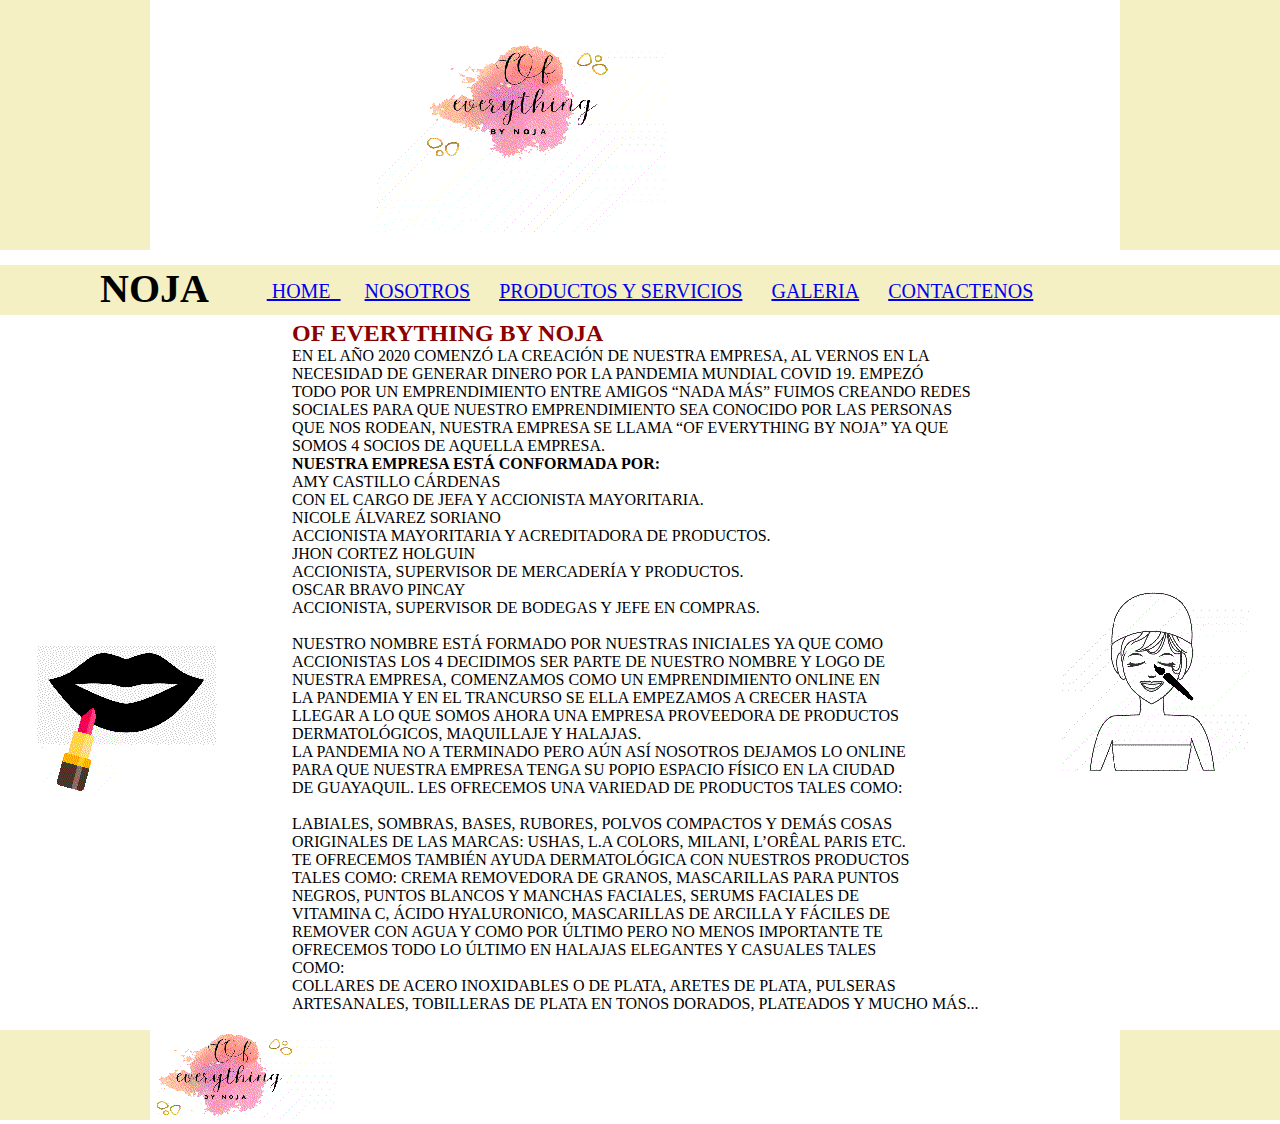
<file: Index.html>
<!doctype html>
<html>
<head>
<meta charset="utf-8">
<title>Proyecto grupal</title>
<link rel="stylesheet" type="text/css" href="Estilo.css" media="screen">
</head>
<body>
<div id="General">
	<div class="Superior">
		 <img class="Encabezado" src= "GIF 1.gif"> 
		 </div>
	<div id="Nombre">
		<h1>
			NOJA
		</h1>
	</div>
  <div id="menu">

 <ul>
 <li class="encima lista"><a href="index.html">&nbsp;HOME&nbsp; </a></li> 
        <li class="encima lista"><a href="Pagina2.html">NOSOTROS</a></li> 
        <li class="encima lista"><a href="Pagina3.html">PRODUCTOS Y SERVICIOS</a></li> 
  <li class="encima lista"><a href="Pagina4.html">GALERIA</a></li>
  <li class="encima lista"><a href="Pagina5.html">CONTACTENOS</a></li>
     </ul><br>
 </div>
	 <div id="izquierda">
		 <img  src= "GIF I1.gif"> 
 	 </div>
	<div class="Medio">
			<h2><p>
			OF EVERYTHING BY NOJA
		</h2></p>
		<p>EN EL AÑO 2020 COMENZÓ LA CREACIÓN DE NUESTRA EMPRESA, AL
VERNOS EN  LA<br> NECESIDAD DE GENERAR DINERO POR LA PANDEMIA
MUNDIAL COVID 19. EMPEZÓ<br> TODO POR UN EMPRENDIMIENTO
ENTRE AMIGOS “NADA MÁS” FUIMOS CREANDO REDES<br> SOCIALES
PARA QUE NUESTRO EMPRENDIMIENTO SEA CONOCIDO POR LAS
PERSONAS<br> QUE NOS RODEAN, NUESTRA EMPRESA SE LLAMA “OF
EVERYTHING BY NOJA” YA QUE<br> SOMOS 4 SOCIOS DE AQUELLA
EMPRESA.<br>
<strong> NUESTRA EMPRESA ESTÁ CONFORMADA POR:</strong><br></p>
 <p>
					
<p>	AMY CASTILLO CÁRDENAS<br></p>
<p>CON EL CARGO DE JEFA Y ACCIONISTA MAYORITARIA.<br></p>
<p>NICOLE ÁLVAREZ SORIANO<br>
ACCIONISTA MAYORITARIA Y ACREDITADORA DE PRODUCTOS.<br></p>
<p>JHON CORTEZ HOLGUIN<br>
ACCIONISTA, SUPERVISOR DE MERCADERÍA Y PRODUCTOS.<br></p>
<p>OSCAR BRAVO PINCAY<br>
ACCIONISTA, SUPERVISOR DE BODEGAS Y JEFE EN COMPRAS. </p>
		 </p><br>	<p>
NUESTRO NOMBRE ESTÁ FORMADO POR NUESTRAS INICIALES YA
QUE COMO<br> ACCIONISTAS LOS 4 DECIDIMOS SER PARTE DE
NUESTRO NOMBRE Y LOGO DE<br> NUESTRA EMPRESA, COMENZAMOS
COMO UN EMPRENDIMIENTO ONLINE EN<br> LA PANDEMIA Y EN EL
TRANCURSO SE ELLA EMPEZAMOS A CRECER HASTA<br> LLEGAR A LO
QUE SOMOS AHORA UNA EMPRESA PROVEEDORA DE PRODUCTOS<br>
DERMATOLÓGICOS, MAQUILLAJE Y HALAJAS.<br>
LA PANDEMIA NO A TERMINADO PERO AÚN ASÍ NOSOTROS
DEJAMOS LO ONLINE <br>PARA QUE NUESTRA EMPRESA TENGA SU
POPIO ESPACIO FÍSICO EN LA CIUDAD <br>DE GUAYAQUIL.
LES OFRECEMOS UNA VARIEDAD DE PRODUCTOS TALES COMO:<br>
<br>
LABIALES, SOMBRAS, BASES, RUBORES, POLVOS COMPACTOS Y
DEMÁS COSAS<br> ORIGINALES DE LAS MARCAS: USHAS, L.A COLORS,
MILANI, L’ORÊAL PARIS ETC.<br>
TE OFRECEMOS TAMBIÉN AYUDA DERMATOLÓGICA CON
NUESTROS PRODUCTOS<br> TALES COMO:
CREMA REMOVEDORA DE GRANOS, MASCARILLAS PARA PUNTOS<br>
NEGROS, PUNTOS BLANCOS Y MANCHAS FACIALES, SERUMS
FACIALES DE<br> VITAMINA C, ÁCIDO HYALURONICO, MASCARILLAS DE
ARCILLA Y FÁCILES DE<br> REMOVER CON AGUA
Y COMO POR ÚLTIMO PERO NO MENOS IMPORTANTE TE<br>
OFRECEMOS TODO LO ÚLTIMO EN HALAJAS ELEGANTES Y
CASUALES TALES<br> COMO:<br>
COLLARES DE ACERO INOXIDABLES O DE PLATA, ARETES DE PLATA,
PULSERAS ARTESANALES, TOBILLERAS DE PLATA EN TONOS
DORADOS, PLATEADOS Y MUCHO MÁS...</p>
		 </div>
	<div id="derecha"> 
		<img  src= "GIF D1.gif"> 
	  </div> 
</div>
	<div id="abajo">
		<img  class="Encabezado" src= "GIF 2.gif"> 
	  </div> 
</body>
</html>
</file>
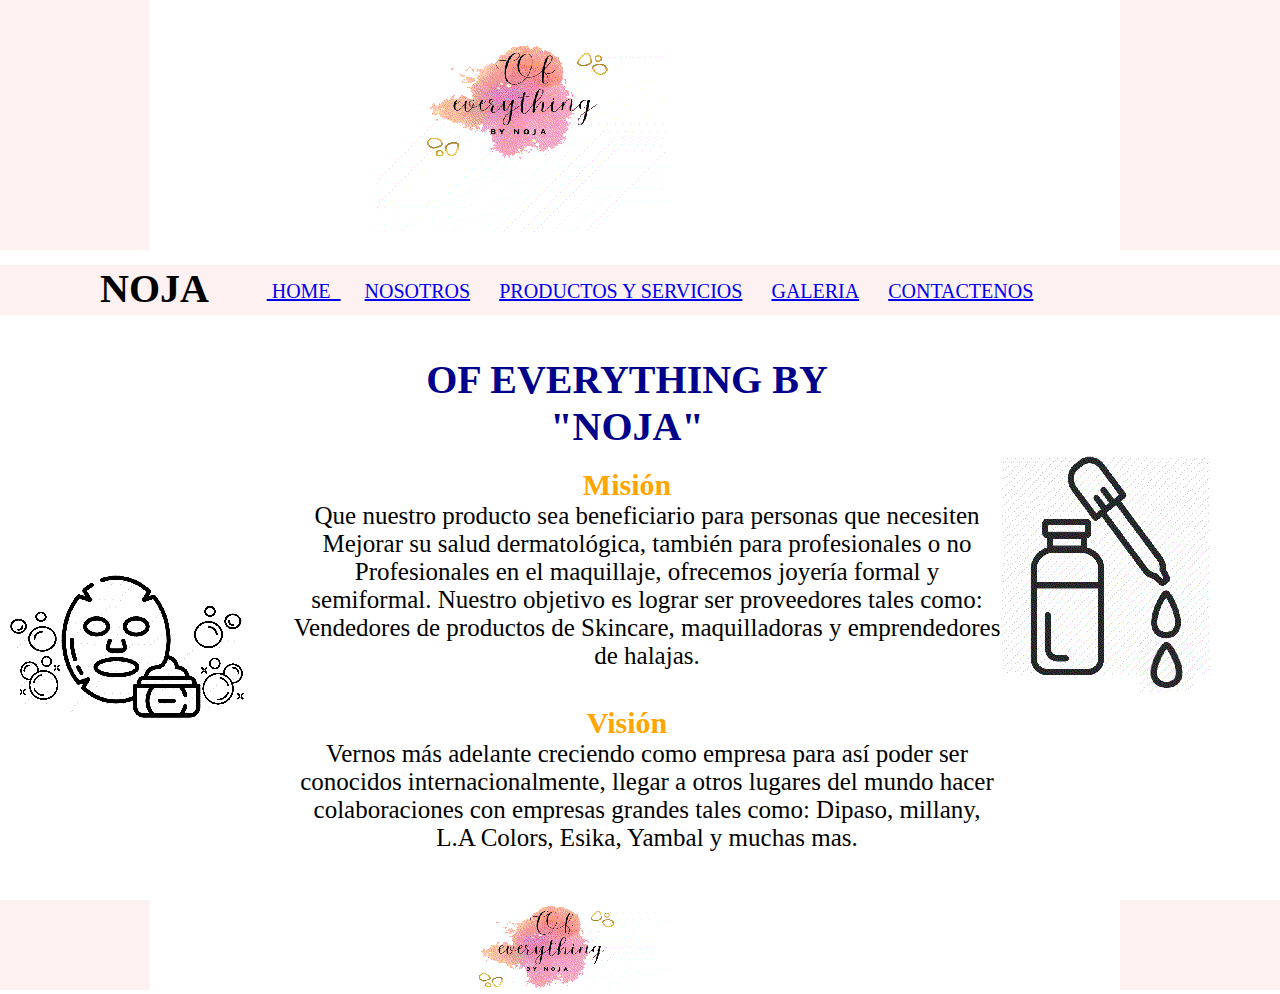
<file: Pagina2.html>
<!doctype html>
<html>
<head>
<meta charset="utf-8">
<title>Proyecto grupal</title>
<link rel="stylesheet" type="text/css" href="Estilo2.css" media="screen">
</head>
<body>
<div id="General">
	<div class="Superior">
		 <img class="Encabezado" src= "GIF 1.gif"> 
		 </div>
	<div id="Nombre">
		<h1>
			NOJA
		</h1>
	</div>
  <div id="menu">

 <ul>
 <li class="encima lista"><a href="index.html">&nbsp;HOME&nbsp; </a></li> 
        <li class="encima lista"><a href="Pagina2.html">NOSOTROS</a></li> 
        <li class="encima lista"><a href="Pagina3.html">PRODUCTOS Y SERVICIOS</a></li> 
  <li class="encima lista"><a href="Pagina4.html">GALERIA</a></li>
  <li class="encima lista"><a href="Pagina5.html">CONTACTENOS</a></li>
     </ul><br>
 </div>
	 <div id="izquierda">
		 <img  src= "GIF I2.gif"> 
 	 </div>
	<div class="Medio">
		 <br> <br>
			<h2>
			OF EVERYTHING BY <br>"NOJA"
		</h2><br>
		<h3>
			Misión
		</h3>
		<p>
		Que nuestro producto sea beneficiario para personas que necesiten
Mejorar su salud dermatológica, también para profesionales o no
Profesionales en el maquillaje, ofrecemos joyería formal y semiformal.
Nuestro objetivo es lograr ser proveedores tales como:

Vendedores de productos de Skincare, maquilladoras y emprendedores de

halajas.</p><br><br>
		<h3>
			Visión
		</h3>
		<p>
			Vernos más adelante creciendo como empresa para así poder ser
conocidos internacionalmente, llegar a otros lugares del mundo
hacer colaboraciones con empresas grandes tales como:
Dipaso, millany, L.A Colors, Esika, Yambal y muchas mas.
		</p>
		 </div>
	<div id="derecha"> 
		<img  src= "GIF D2.gif"> 
	  </div> 
</div>
	<div id="abajo">
		<img  class="Encabezado" src= "GIF 2.gif"> 
	  </div> 
</body>
</html>
</file>
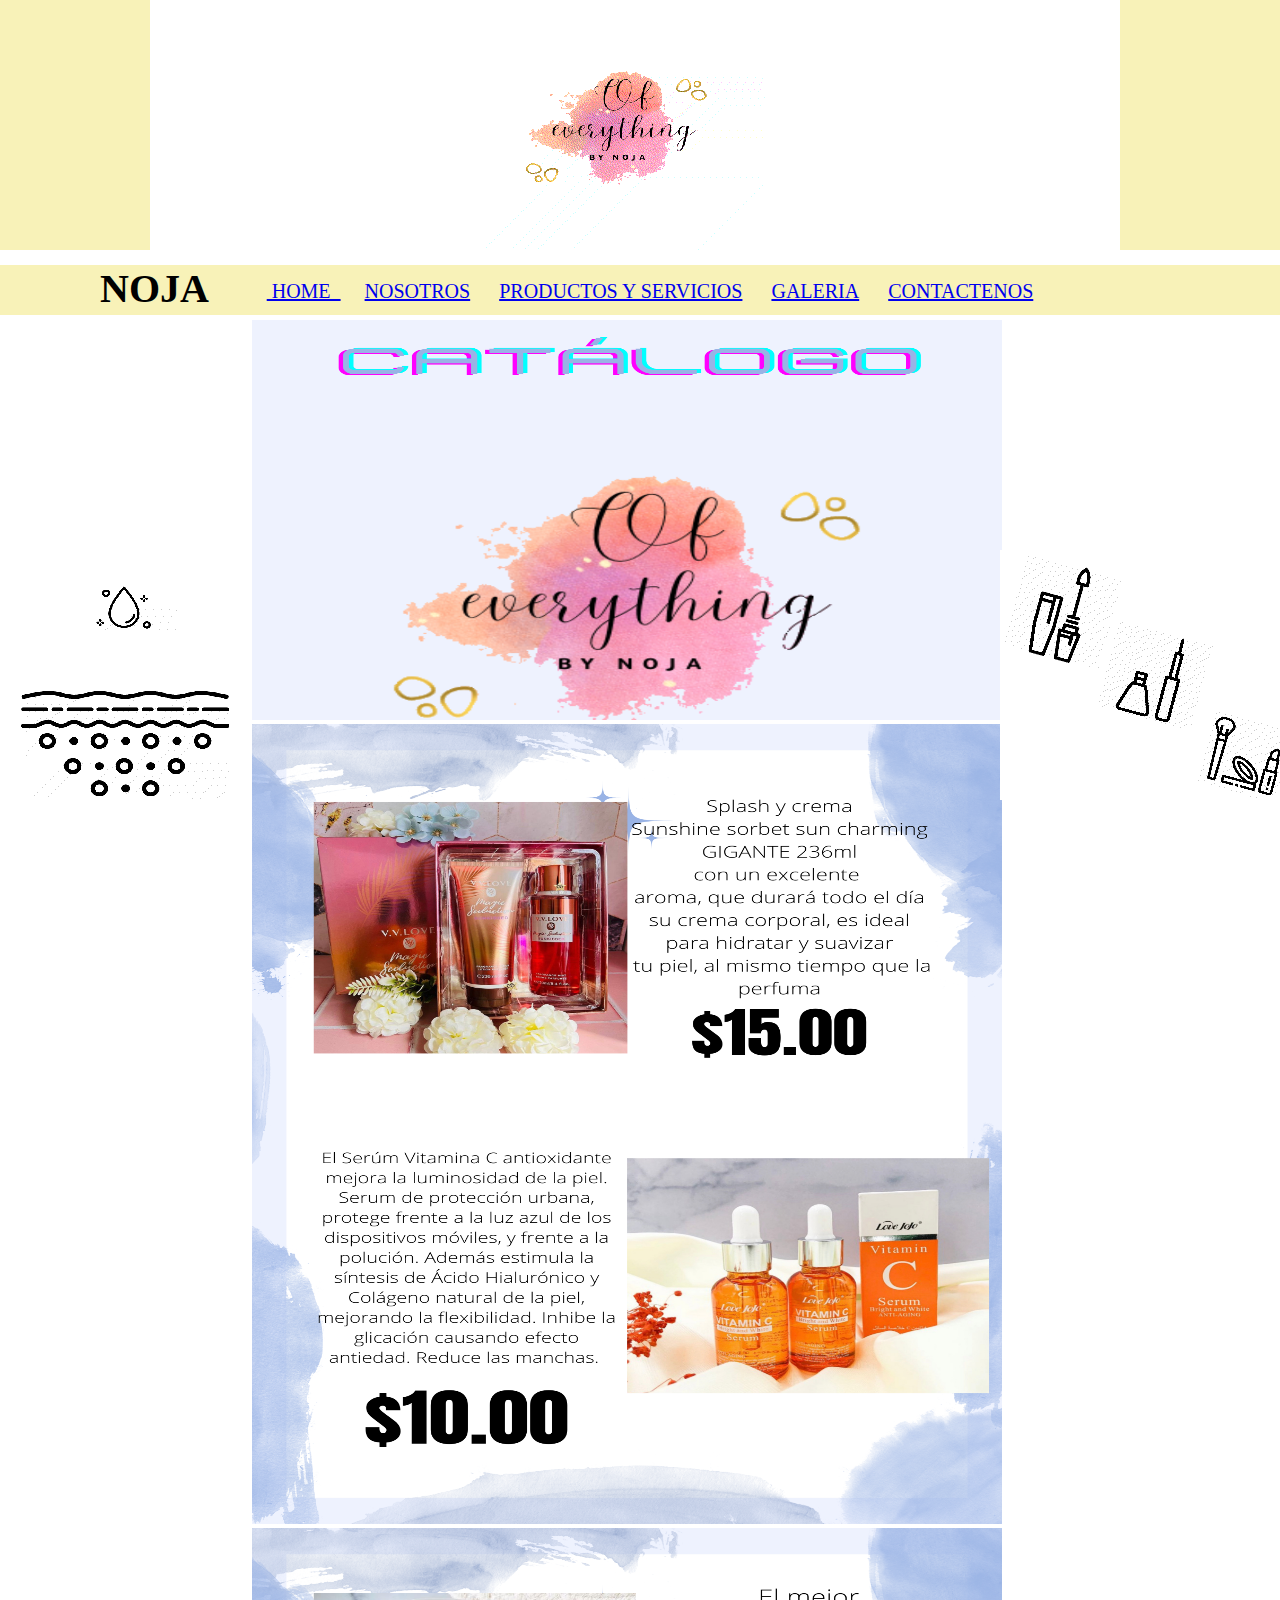
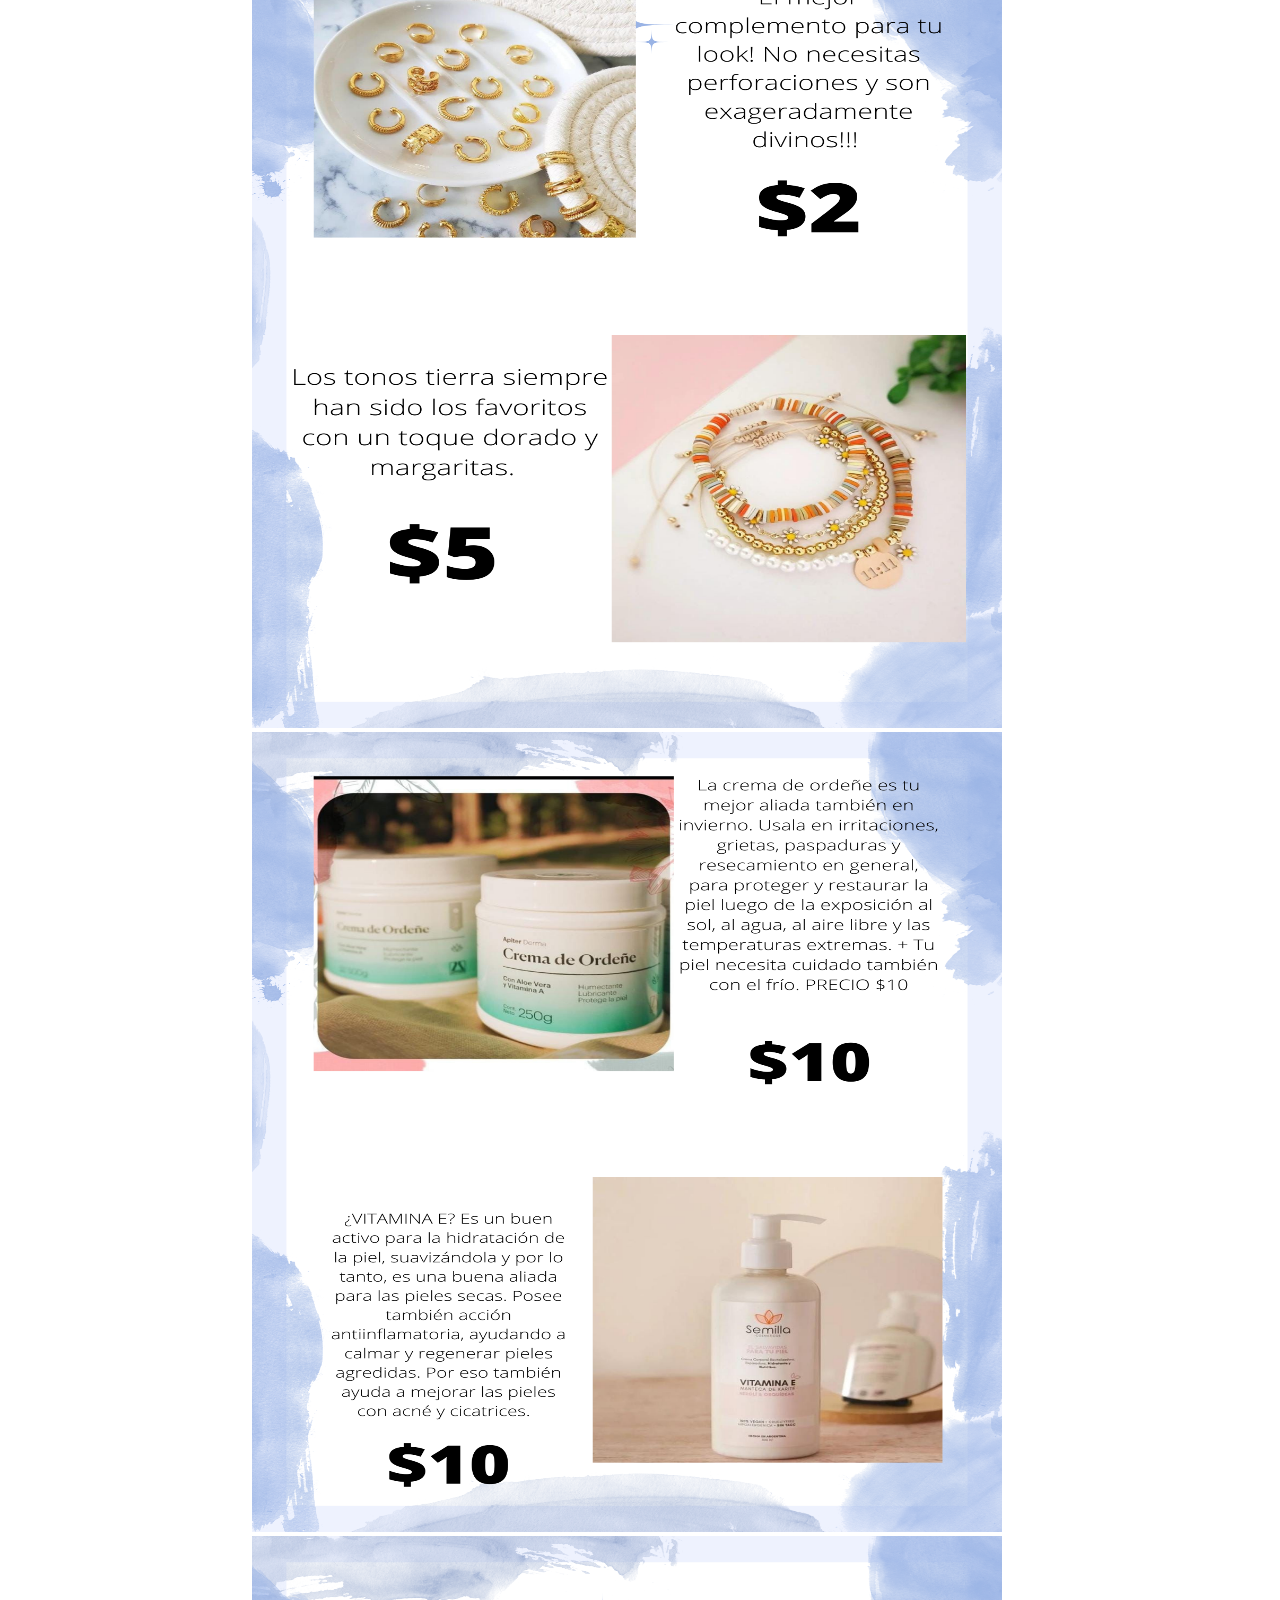
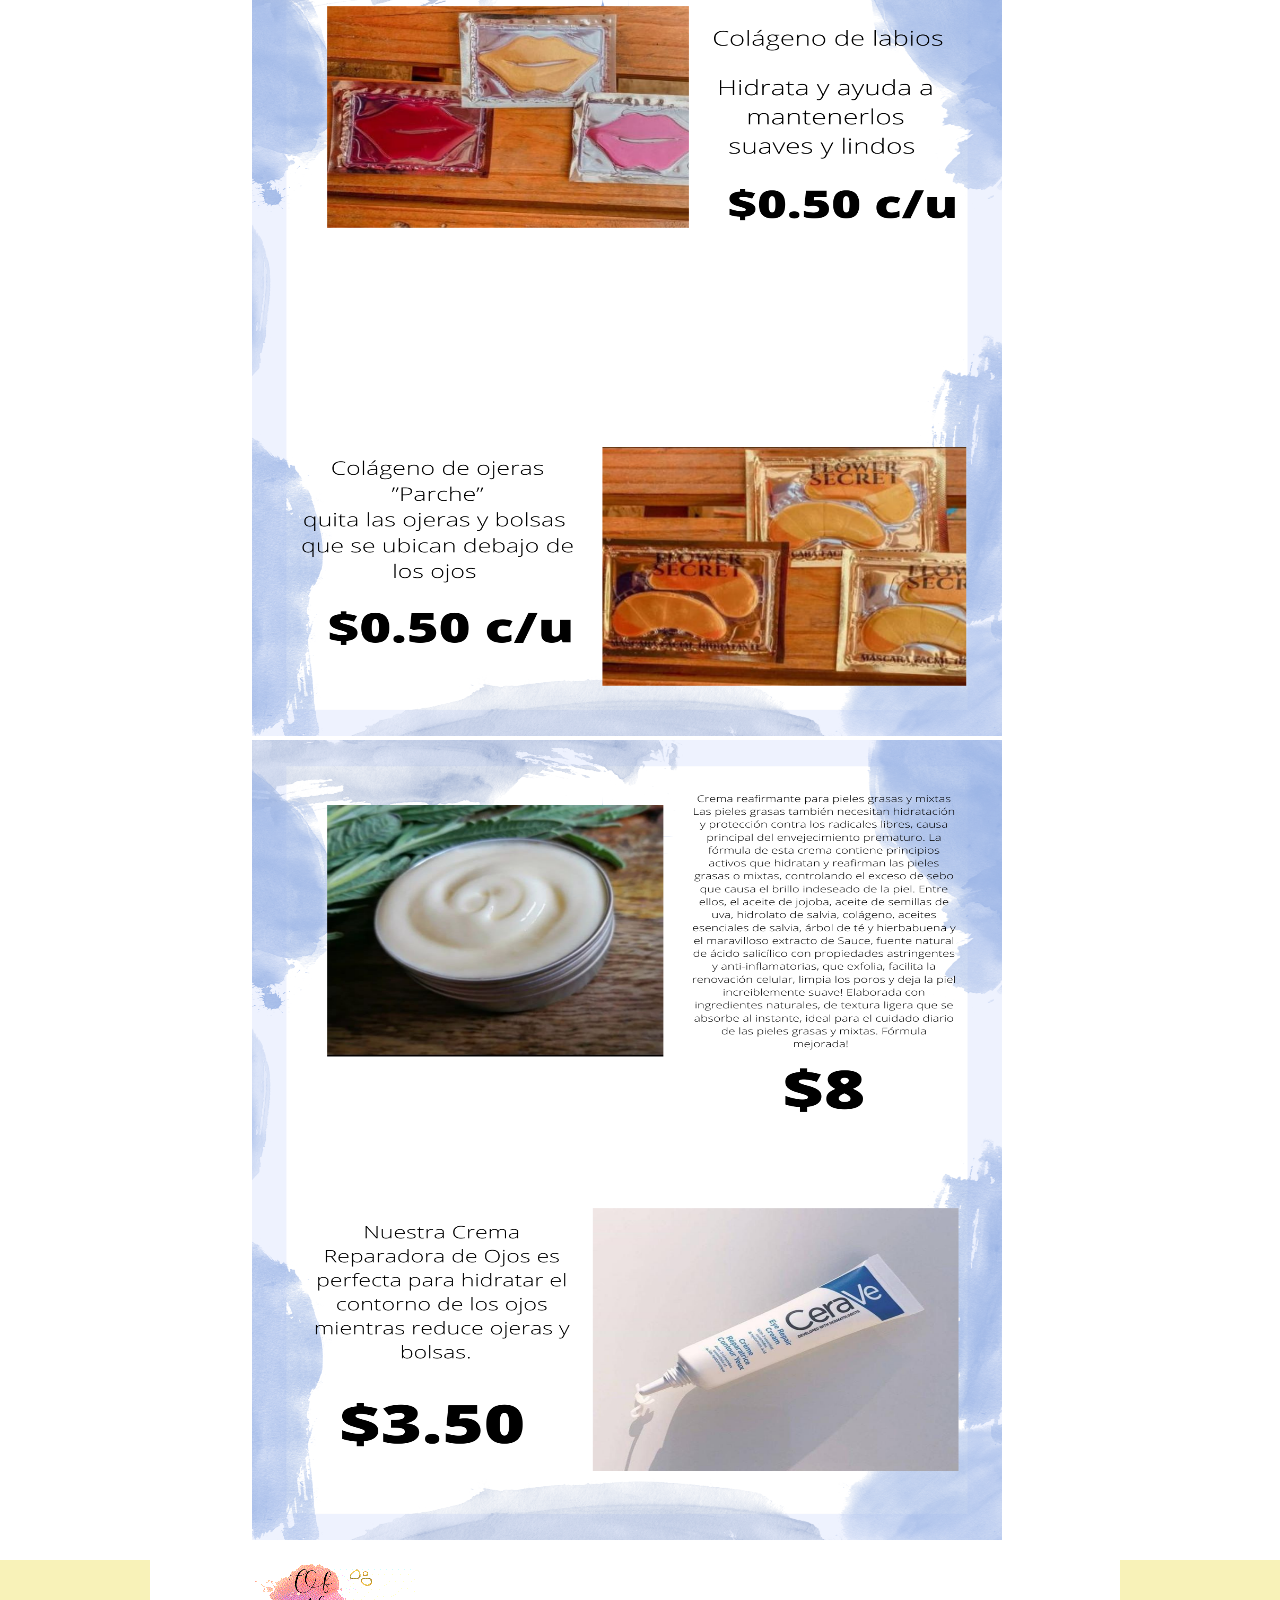
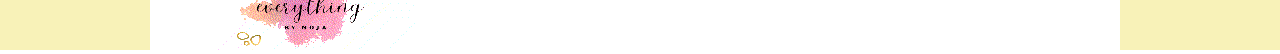
<file: Pagina3.html>
<!doctype html>
<html>
<head>
<meta charset="utf-8">
<title>Proyecto grupal</title>
<link rel="stylesheet" type="text/css" href="Estilo3.css" media="screen">
</head>
<body>
<div id="General">
	<div class="Superior">
		 <img class="Encabezado" src= "GIF 1.gif"> 
		 </div>
	<div id="Nombre">
		<h1>
			NOJA
		</h1>
	</div>
  <div id="menu">

 <ul>
 <li class="encima lista"><a href="index.html">&nbsp;HOME&nbsp; </a></li> 
        <li class="encima lista"><a href="Pagina2.html">NOSOTROS</a></li> 
        <li class="encima lista"><a href="Pagina3.html">PRODUCTOS Y SERVICIOS</a></li> 
  <li class="encima lista"><a href="Pagina4.html">GALERIA</a></li>
  <li class="encima lista"><a href="Pagina5.html">CONTACTENOS</a></li>
     </ul><br>
 </div>
	 <div id="izquierda">
		 <img  src= "GIF I3.gif"> 
 	 </div>
	<div class="Medio">
		<img class="cata" src= "image00001.png"> 
		<img class="img" src= "image00002.png"> 
		<img class="img" src= "image00003.png">
		<img class="img" src= "image00004.png">
		<img class="img" src= "image00005.png">
		<img class="img" src= "image00006.png">
		 </div>
	<div id="derecha"> 
		<img  src= "GIF D3.gif"> 
	  </div> 
</div>
	<div id="abajo">
		<img  class="Encabezado" src= "GIF 2.gif"> 
	  </div> 
</body>
</html>
</file>
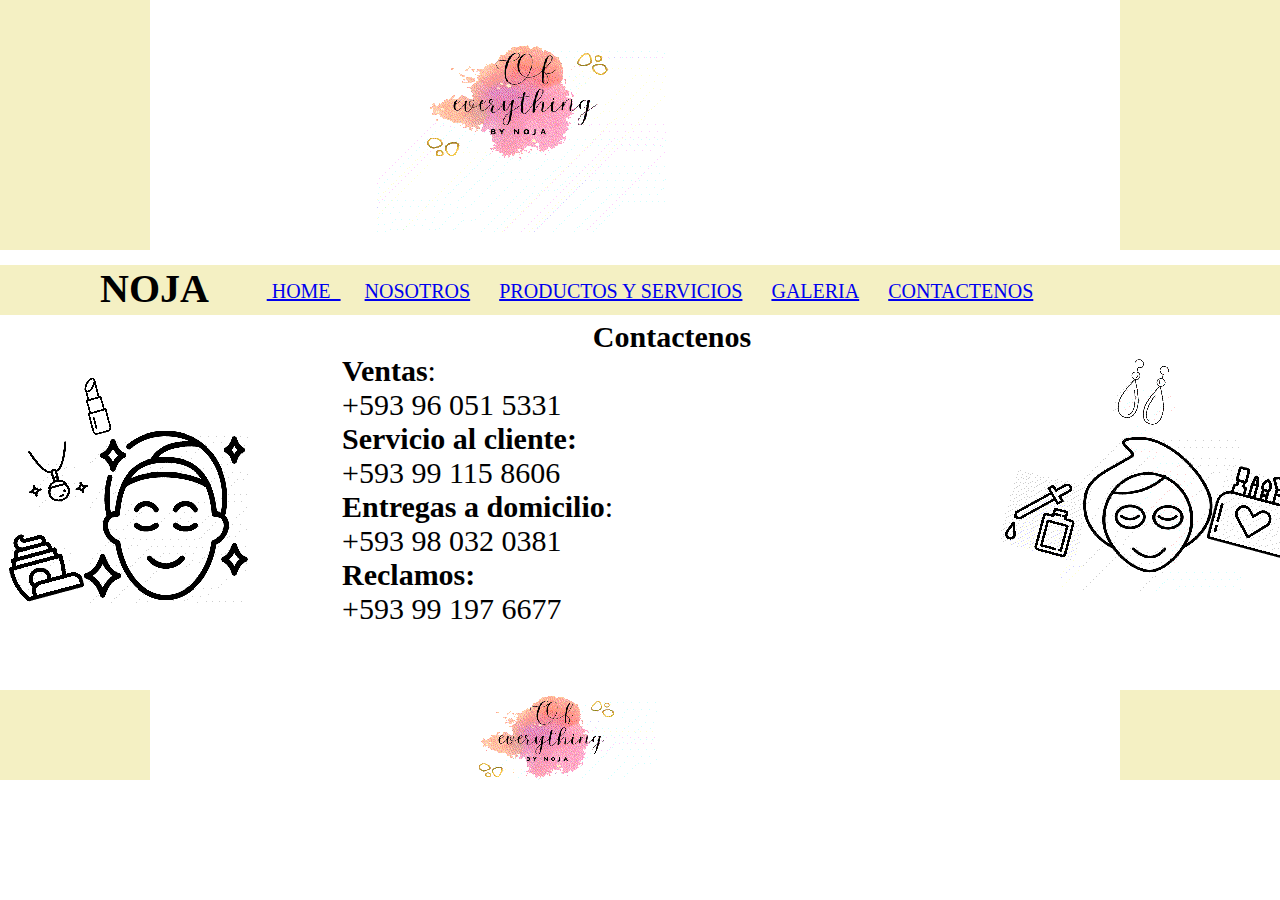
<file: Pagina5.html>
<!doctype html>
<html>
<head>
<meta charset="utf-8">
<title>Proyecto grupal</title>
<link rel="stylesheet" type="text/css" href="Estilo5.css" media="screen">
</head>
<body>
<div id="General">
	<div class="Superior">
		 <img class="Encabezado" src= "GIF 1.gif"> 
		 </div>
	<div id="Nombre">
		<h1>
			NOJA
		</h1>
	</div>
  <div id="menu">

 <ul>
 <li class="encima lista"><a href="index.html">&nbsp;HOME&nbsp; </a></li> 
        <li class="encima lista"><a href="Pagina2.html">NOSOTROS</a></li> 
        <li class="encima lista"><a href="Pagina3.html">PRODUCTOS Y SERVICIOS</a></li> 
  <li class="encima lista"><a href="Pagina4.html">GALERIA</a></li>
  <li class="encima lista"><a href="Pagina5.html">CONTACTENOS</a></li>
     </ul><br>
 </div>
	 <div id="izquierda">
		 <img  src= "GIF I5.gif"> 
 	 </div>
	<div class="Medio">
			<h1><p>
			Contactenos
		</p></h1>
		<p><strong>Ventas</strong>: <br>
+593 96 051 5331 <br>
			<strong>Servicio al cliente:</strong>
			 <br>+593 99 115 8606<strong> <br>
			Entregas a domicilio</strong>: <br>
+593 98 032 0381 <strong>
			 <br>Reclamos:</strong> <br>
			+593 99 197 6677</p>
		 </div>
	<div id="derecha"> 
		<img  src= "GIF D5.gif"> 
	  </div> 
</div>
	<div id="abajo">
		<img  class="Encabezado" src= "GIF 2.gif"> 
	  </div> 
</body>
</html>
</file>
<file: Estilo.css>
@charset "utf-8";
/* CSS Document */
*{margin:0px;
padding:0px}
#General{
top:0px;
width:1300px;
height:1000px;
background-color:#FFFFFF;}
.Superior{
    width:1300;
    height:250px;
    background-color:#F4F0C3;}
.Encabezado{
	 margin-left:150px;
   }
#Nombre{
    position: absolute;
	margin:auto;
	left: 100px;
	top:265px;
	margin-top:0px;
   width:100px;
   height:50px;
    background-color:#F4F0C3;}
h1{
 text-align:center;
 font-size:40px;
 font-family:verdana;}
h2{
color:darkred;}
p{
	margin-left:40px;
}
#menu{
margin-top: 15px;
width:1300px;
height:50px;
background-color:#F4F0C3;}
div ul{
	font-size:20px;
	text-align:center;
	padding-top:15px;
font-color: #000000;
	}

div ul li{
    display:inline;
     padding-left: 0.6em;
     padding-right:0.6em ;

    }
.Medio{
    position: absolute;
	margin:auto;
	left:252px;
	top:320px;
	margin-top:0px;
   width:750px;
   height:700px;}
#izquierda { 
  margin-top:250px;
  margin-left:0px;
  margin-right:10px;
  width:250px;
  height:250px;
  background-color:#F0D9B4;}
#derecha{ 
  position: absolute;
		top:550px;
		margin-left:1000px;
		margin-right:15px;
		width:300px;
		height:250px;
		background-color:#F0D9B4 ;}
#abajo{
margin-top:30px;
    width:1300;
    height:90px;
    background-color:#F4F0C3;}
</file>
<file: Estilo2.css>
@charset "utf-8";
/* CSS Document */
*{margin:0px;
padding:0px}
#General{
top:0px;
width:1300px;
height:900px;
background-color:#FFFFFF;}
.Superior{
    width:1300;
    height:250px;
    background-color:#FDF1F1;}
.Encabezado{
	 margin-left:150px;
   }
#Nombre{
    position: absolute;
	margin:auto;
	left: 100px;
	top:265px;
	margin-top:0px;
   width:100px;
   height:50px;
    background-color:#FDF1F1;}
h1{
 text-align:center;
 font-size:40px;
 font-family:verdana;}
h2{
	text-align:center;
	font-size:40px;
 font-family:verdana;
color:darkblue;}
h3{
	text-align:center;
	font-size:30px;
 font-family:verdana;
color:orange;}
p{
	text-align:center;
	font-size:25px;
	margin-left:40px;
}
#menu{
margin-top: 15px;
width:1300px;
height:50px;
background-color:#FDF1F1;}
div ul{
	font-size:20px;
	text-align:center;
	padding-top:15px;
font-color: #000000;
	}

div ul li{
    display:inline;
     padding-left: 0.6em;
     padding-right:0.6em ;

    }
.Medio{
    position: absolute;
	margin:auto;
	left:252px;
	top:320px;
	margin-top:0px;
   width:750px;
   height:400px;}
.gale{
   width:240px;
   height:200px;}
#izquierda { 
  margin-top:200px;
  margin-left:0px;
  margin-right:10px;
  width:250px;
  height:250px;
  background-color:#F0D9B4;}
#derecha{ 
  position: absolute;
		top:450px;
		margin-left:1000px;
		margin-right:15px;
		width:300px;
		height:250px;
		background-color:#F0D9B4 ;}
#abajo{
top:0px;
    width:1300;
    height:90px;
    background-color:#FDF1F1;}
</file>
<file: Estilo3.css>
@charset "utf-8";
/* CSS Document */
*{margin:0px;
padding:0px}
#General{
top:0px;
width:1300px;
height:1000px;
background-color:#FFFFFF;}
.Superior{
    width:1300;
    height:250px;
    background-color:#F8F2B8;}
.Encabezado{
	 margin-left:150px;
   }
#Nombre{
    position: absolute;
	margin:auto;
	left: 100px;
	top:265px;
	margin-top:0px;
   width:100px;
   height:50px;
    background-color:#F8F2B8;}
h1{
 text-align:center;
 font-size:40px;
 font-family:verdana;}
h2{
color:darkred;}
p{
	margin-left:40px;
}
#menu{
margin-top: 15px;
width:1300px;
height:50px;
background-color:#F8F2B8;}
div ul{
	font-size:20px;
	text-align:center;
	padding-top:15px;
font-color: #000000;
	}

div ul li{
    display:inline;
     padding-left: 0.6em;
     padding-right:0.6em ;

    }
.Medio{
    position: absolute;
	margin:auto;
	left:252px;
	top:320px;
	margin-top:0px;
   width:750px;
   height:3000px;}
.cata{
   width:750px;
   height:400px;}
.img{
   width:750px;
   height:800px;}
#izquierda { 
  margin-top:250px;
  margin-left:0px;
  margin-right:10px;
  width:250px;
  height:250px;
  background-color:#F0D9B4;}
#derecha{ 
  position: absolute;
		top:550px;
		margin-left:1000px;
		margin-right:15px;
		width:300px;
		height:250px;
		background-color:#F0D9B4 ;}
#abajo{
margin-top:3760px;
    width:1300;
    height:90px;
    background-color:#F8F2B8;}
</file>
<file: Estilo5.css>
@charset "utf-8";
/* CSS Document */
*{margin:0px;
padding:0px}
#General{
top:0px;
width:1300px;
height:600px;
background-color:#FFFFFF;}
.Superior{
    width:1300;
    height:250px;
    background-color:#F4F0C3;}
.Encabezado{
	 margin-left:150px;
   }
#Nombre{
    position: absolute;
	margin:auto;
	left: 100px;
	top:265px;
	margin-top:0px;
   width:100px;
   height:50px;
    background-color:#F4F0C3;}
h1{
 text-align:center;
 font-size:40px;
 font-family:verdana;}
h2{
color:darkred;}
p{
	font-size: 30px;
	margin-left:90px;
}
#menu{
margin-top: 15px;
width:1300px;
height:50px;
background-color:#F4F0C3;}
div ul{
	font-size:20px;
	text-align:center;
	padding-top:15px;
font-color: #000000;
	}

div ul li{
    display:inline;
     padding-left: 0.6em;
     padding-right:0.6em ;

    }
.Medio{
    position: absolute;
	margin:auto;
	left:252px;
	top:320px;
	margin-top:0px;
   width:750px;
   height:400px;}
#izquierda { 
  margin-top:50px;
  margin-left:0px;
  margin-right:10px;
  width:250px;
  height:250px;
  background-color:#F0D9B4;}
#derecha{ 
  position: absolute;
		top:350px;
		margin-left:1000px;
		margin-right:15px;
		width:300px;
		height:250px;
		background-color:#F0D9B4 ;}
#abajo{
margin-top:90px;
    width:1300;
    height:90px;
    background-color:#F4F0C3;}
</file>
